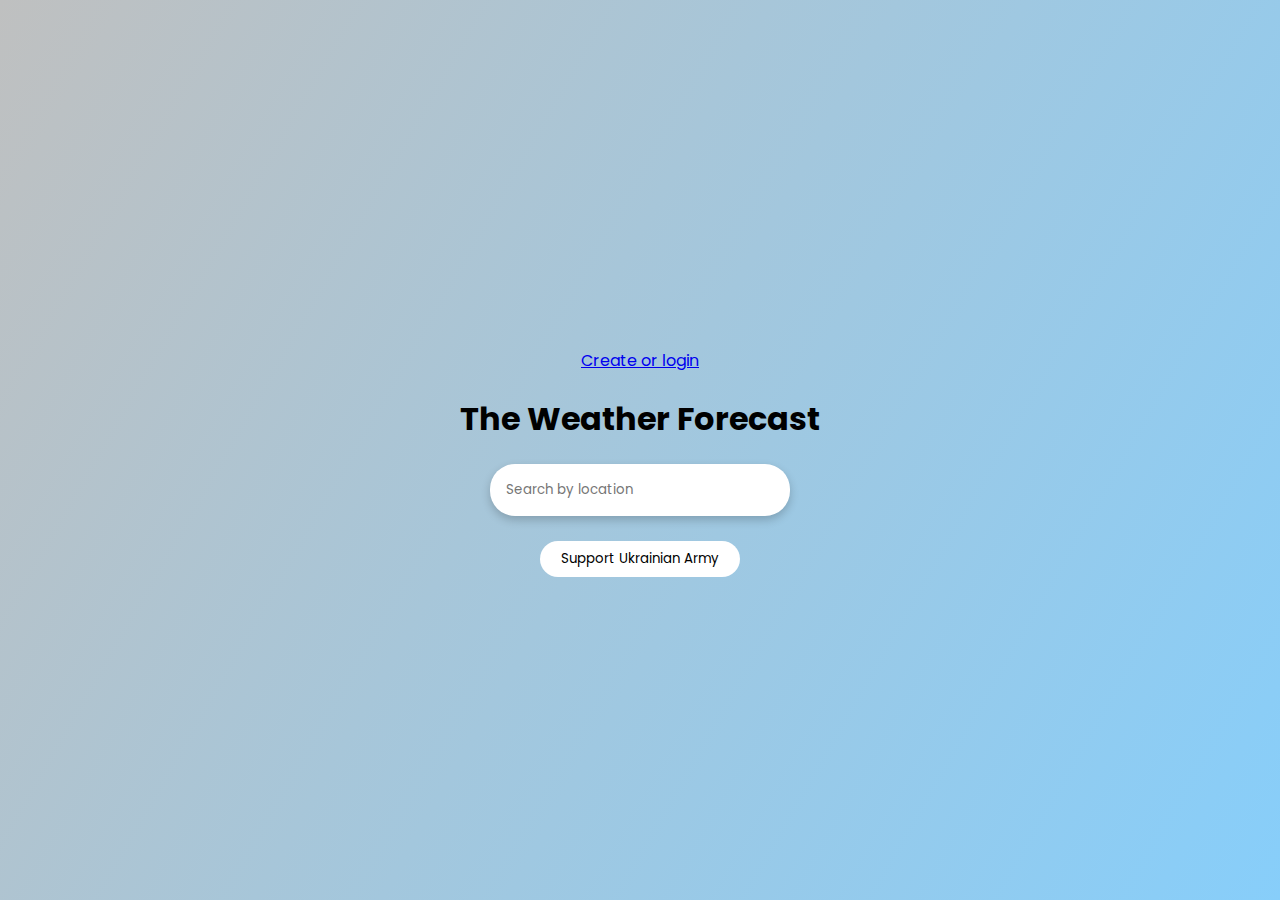
<file: index.html>
<!doctype html>
<html lang="en">
<head>
    <meta charset="UTF-8">
    <title>Weather Website</title>
    <link rel = "stylesheet" href = "style.css" />
    <div><a href="/login.html">Create or login</a></div>
    <h1>The Weather Forecast</h1>

</head>
<body>
    <form id = "form" action = "page/new.html">
        <input type = "text" id = "search" placeholder = "Search by location" />
    </form>
    <main id = "main"></main>
    <script src = "main.js"> </script>
    <form class="positionButton">
        <input type="button" value="Support Ukrainian Army"
               onClick='location.href="https://bank.gov.ua/ua/about/support-the-armed-forces"' />
    </form>

</body>
</html>
</file>
<file: style.css>
@import url("https://fonts.googleapis.com/css2?family=Poppins:wght@200;400;600&display=swap");

* {
    box-sizing:border-box;
}

body {
    background: linear-gradient(300deg, #87CEFA, #bfc0c0);
    font-family: "Poppins", sans-serif;
    display: flex;
    flex-direction: column;
    align-items: center;
    justify-content: center;
    margin: 0;
    min-height: 100vh;
}
input[type = "text"] {
    background-color: #fff;
    border: none;
    border-radius: 25px;
    box-shadow: 0 4px 10px rgba(0, 0, 0, 0.2);
    font-family: inherit;
    padding: 1rem;
    min-width: 300px;
}

input:focus{
    outline: none;
}

input[type = "button"] {
    background-color: white;
    border: none;
    border-radius: 25px;
    font-family: inherit;
    min-width: 200px;
    padding: 0.5rem;


}

.weather {
    text-align: center;
    font-size: 1.2rem;
}
.weather img {
    transform: scale(2);
}
.positionButton {
    position: relative;
    top: 25px;
    left: auto;
}
</file>
